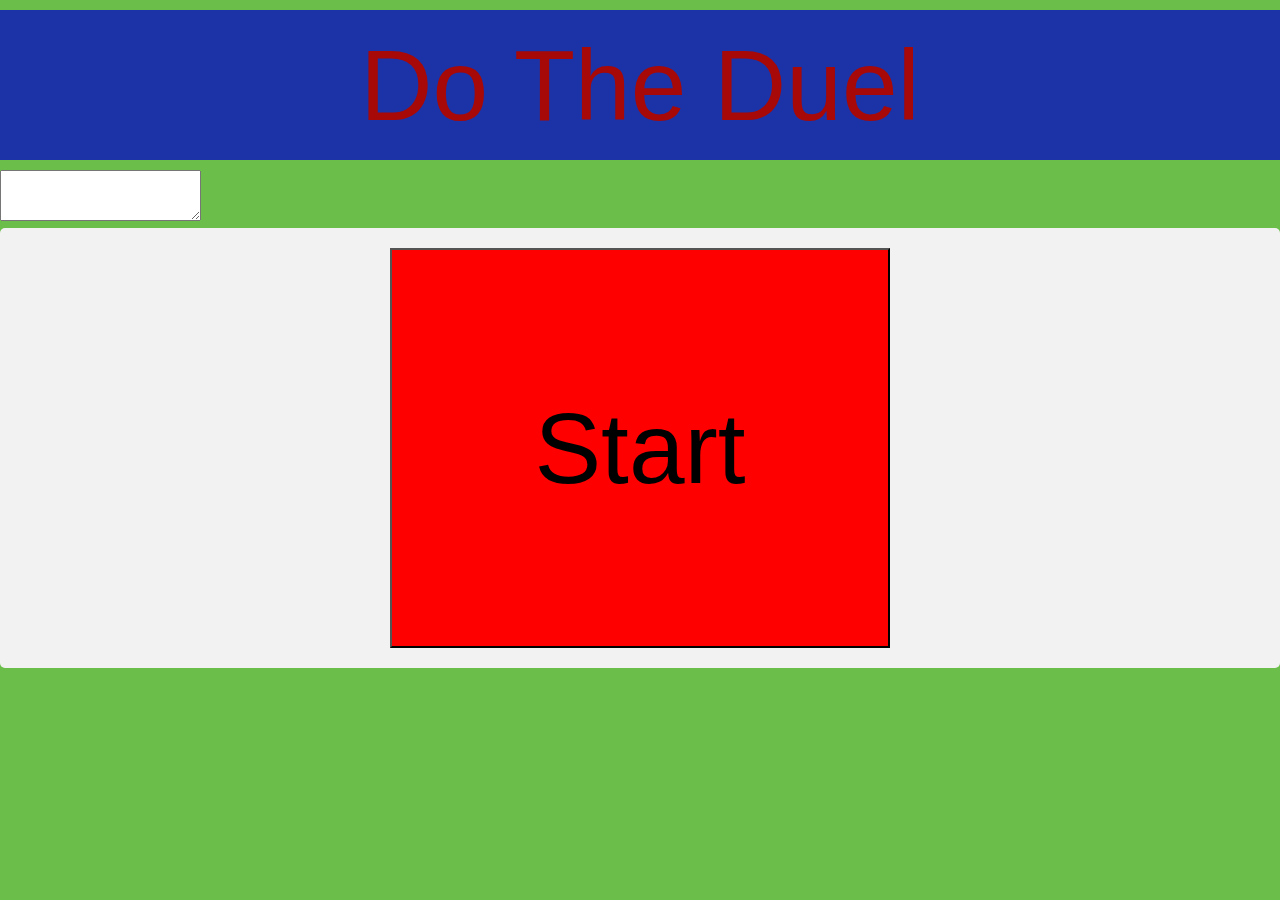
<file: index.html>
<!DOCTYPE html>
<html>
<head id="header">
	<title>Do The Duel</title>
	<h1 id="headName">Do The Duel</h1>
	<link rel = "stylesheet" type = "text/css" href = "main.css" />
	<link rel="stylesheet" href="https://www.w3schools.com/w3css/4/w3.css">
	<script language = "javascript" type = "text/javascript" src = "https://jcksnmdy.github.io/main.js"></script>
</head>
<body>
	    <textarea id="testing"></textarea>
<div id="chooseStation">
	<button id="join" onclick="um()">Start</button>
</div>
</body>
</html>
</file>
<file: main.css>
#headName {
        font-size: 100px;
        color: rgb(167, 8, 8);
        text-align: center;
        background-color: rgba(0, 0, 202, 0.733);
        
}
body {
        background-color: rgba(53, 167, 8, 0.733);
}
#join {
        font-size: 100px;
        width: 500px;
        background-color: red;
        height: 400px;
        text-align: center;
}
#chooseStation {
        text-align: center;

}
input[type=text], select {
        width: 100%;
        padding: 12px 20px;
        margin: 8px 0;
        display: inline-block;
        border: 1px solid #ccc;
        border-radius: 4px;
        box-sizing: border-box;
      }
      
      input[type=submit] {
        width: 100%;
        background-color: #4CAF50;
        color: white;
        padding: 14px 20px;
        margin: 8px 0;
        border: none;
        border-radius: 4px;
        cursor: pointer;
      }
      
      input[type=submit]:hover {
        background-color: #45a049;
      }
      
      div {
        border-radius: 5px;
        background-color: #f2f2f2;
        padding: 20px;
      }
</file>
